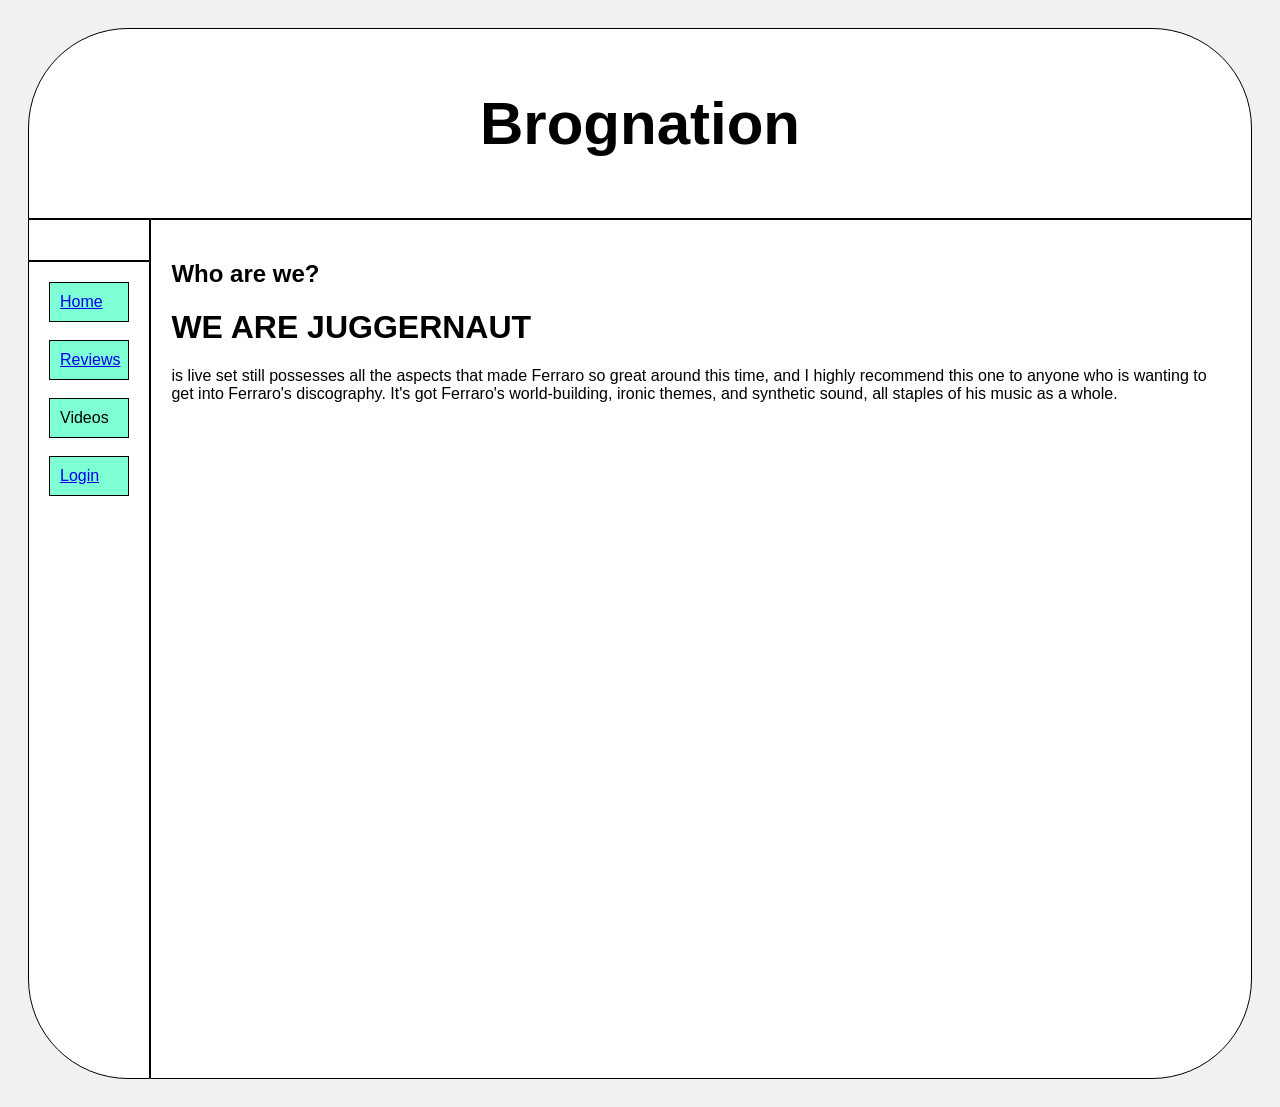
<file: index.html>
<!DOCTYPE html>
<html>
<head>
<title> BROGNATION </title>
<meta name="viewport" content="width=device-width, initial-scale=1">
<link rel="stylesheet" href="index.css">
</style>
</head>
<body>

<div class="header">
  <h2>Brognation</h2>
</div>

<div class="row">
  <div class="rightcolumn">
  <div class="rightcorner">
    <div class="about">
      <div>
        <h2>Who are we?</h2>
        <h1>WE ARE JUGGERNAUT</h1>
        is live set still possesses all the aspects that made Ferraro so great around this time, and I highly recommend this one to anyone who is wanting to get into Ferraro's discography. It's got Ferraro's world-building, ironic themes, and synthetic sound, all staples of his music as a whole.</p>
      </div>
    </div>
    </div>
  </div>
  <div class="leftcolumn">
    <div class="card"></div>
    <div class="leftcorner">
      <div class="button"><a href="index.html">Home</a></div><br>
      <div class="button"><a href="reviews.html">Reviews</a></div><br>
      <div class="button">Videos</div> <br>
      <div class="button"> <a href="login.html">Login</a></div>
      
    </div>
  </div>
</div>

</body>
</html>
</file>
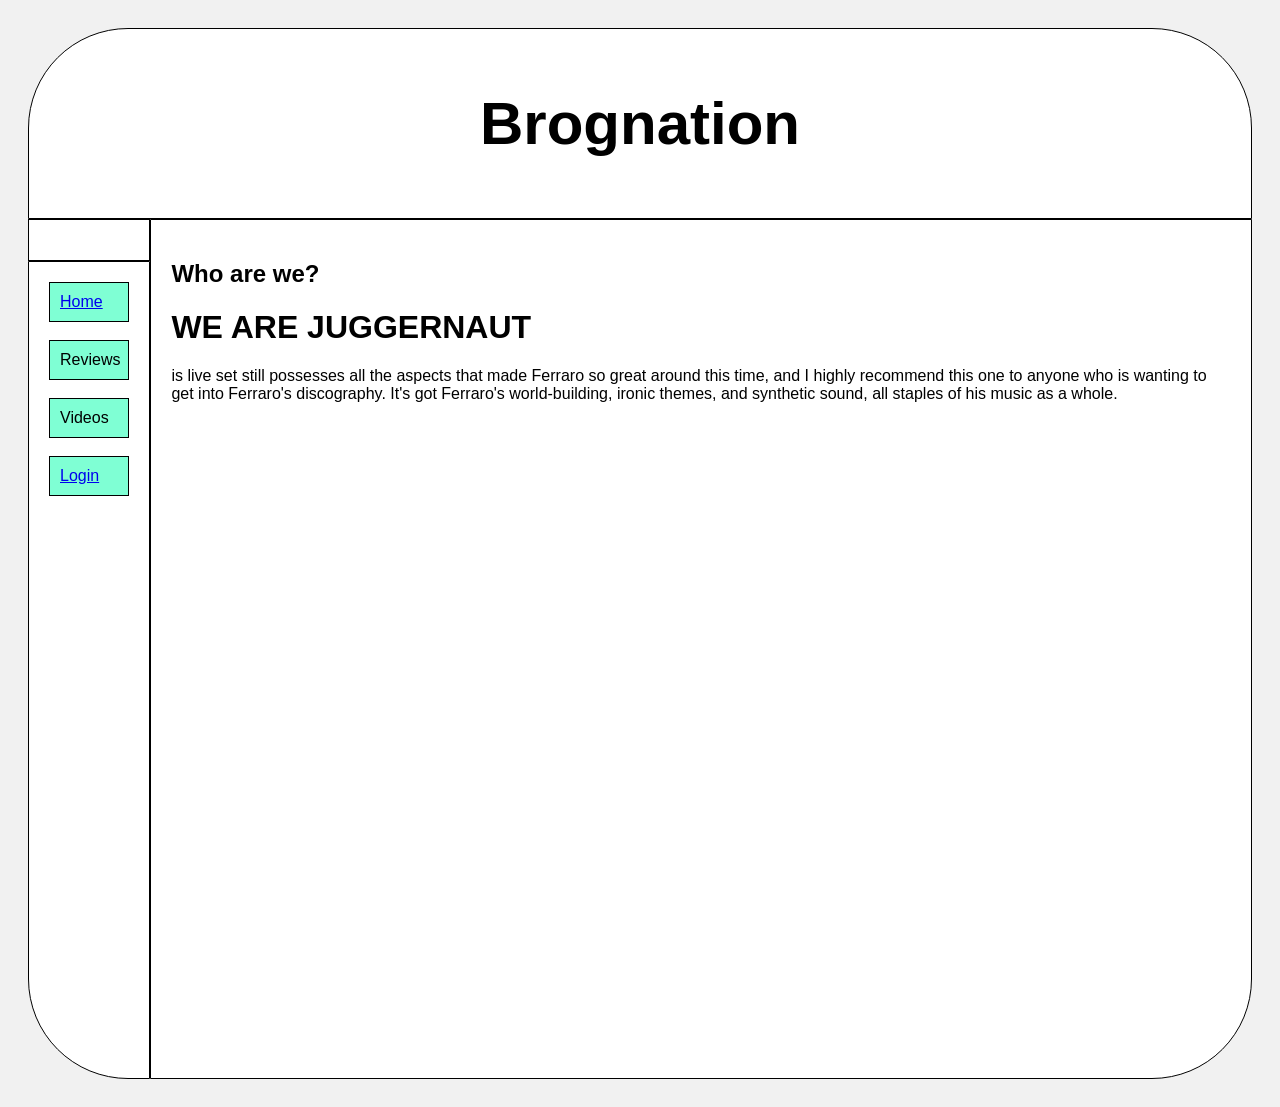
<file: aaa.html>
<!DOCTYPE html>
<html>
<head>
<title> BROGNATION </title>
<meta name="viewport" content="width=device-width, initial-scale=1">
<link rel="stylesheet" href="index.css">
</style>
</head>
<body>

<div class="header">
  <h2>Brognation</h2>
</div>

<div class="row">
  <div class="rightcolumn">
  <div class="rightcorner">
    <div class="about">
      <div>
        <h2>Who are we?</h2>
        <h1>WE ARE JUGGERNAUT</h1>
        is live set still possesses all the aspects that made Ferraro so great around this time, and I highly recommend this one to anyone who is wanting to get into Ferraro's discography. It's got Ferraro's world-building, ironic themes, and synthetic sound, all staples of his music as a whole.</p>
      </div>
    </div>
    </div>
  </div>
  <div class="leftcolumn">
    <div class="card"></div>
    <div class="leftcorner">
      <div class="button"><a href="aboutus.html">Home</a></div><br>
      <div class="button">Reviews</div><br>
      <div class="button">Videos</div> <br>
      <div class="button"> <a href="login.html">Login</a></div>
      
    </div>
  </div>
</div>

</body>
</html>
</file>
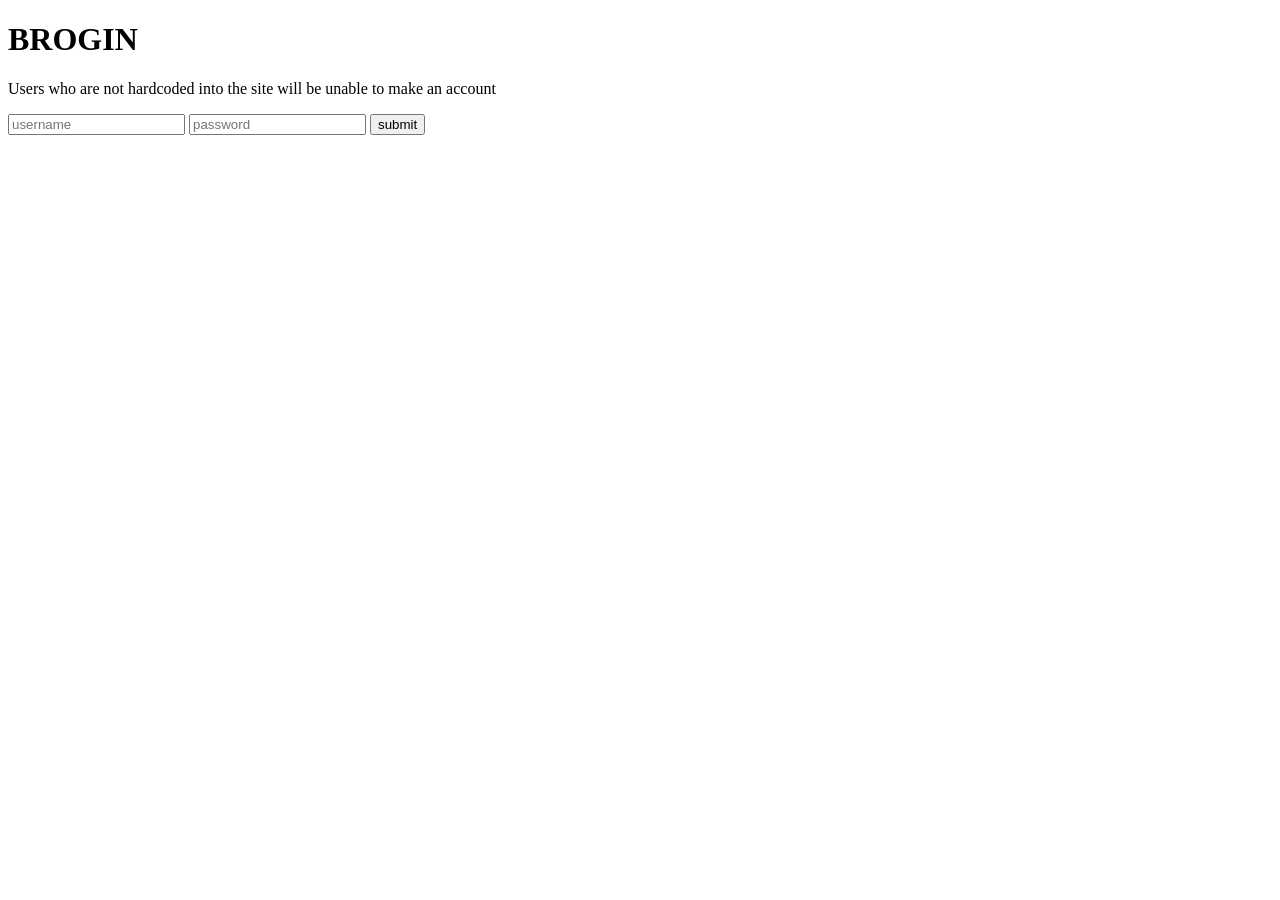
<file: login.html>
<!DOCTYPE html>
<head>
    <title>BROGIN</title>
    <meta name="viewport" content="width=device-width, initial-scale=1">
</head>
<body>
    <form name="login" onsubmit="return validateForm() ;" method="post">
        <h1>BROGIN</h1>
        <p>Users who are not hardcoded into the site will be unable to make an account</p>
        <input type="text" class="username" name="username" placeholder="username">
        <input type="password" class="password" name="password" placeholder="password">
        <input type="button" class="submit" value="submit" name="submit" onclick="validate()">
    </form>
    <p id="incorrect"></p>
    <script src="login.js"></script>
</body>
</file>
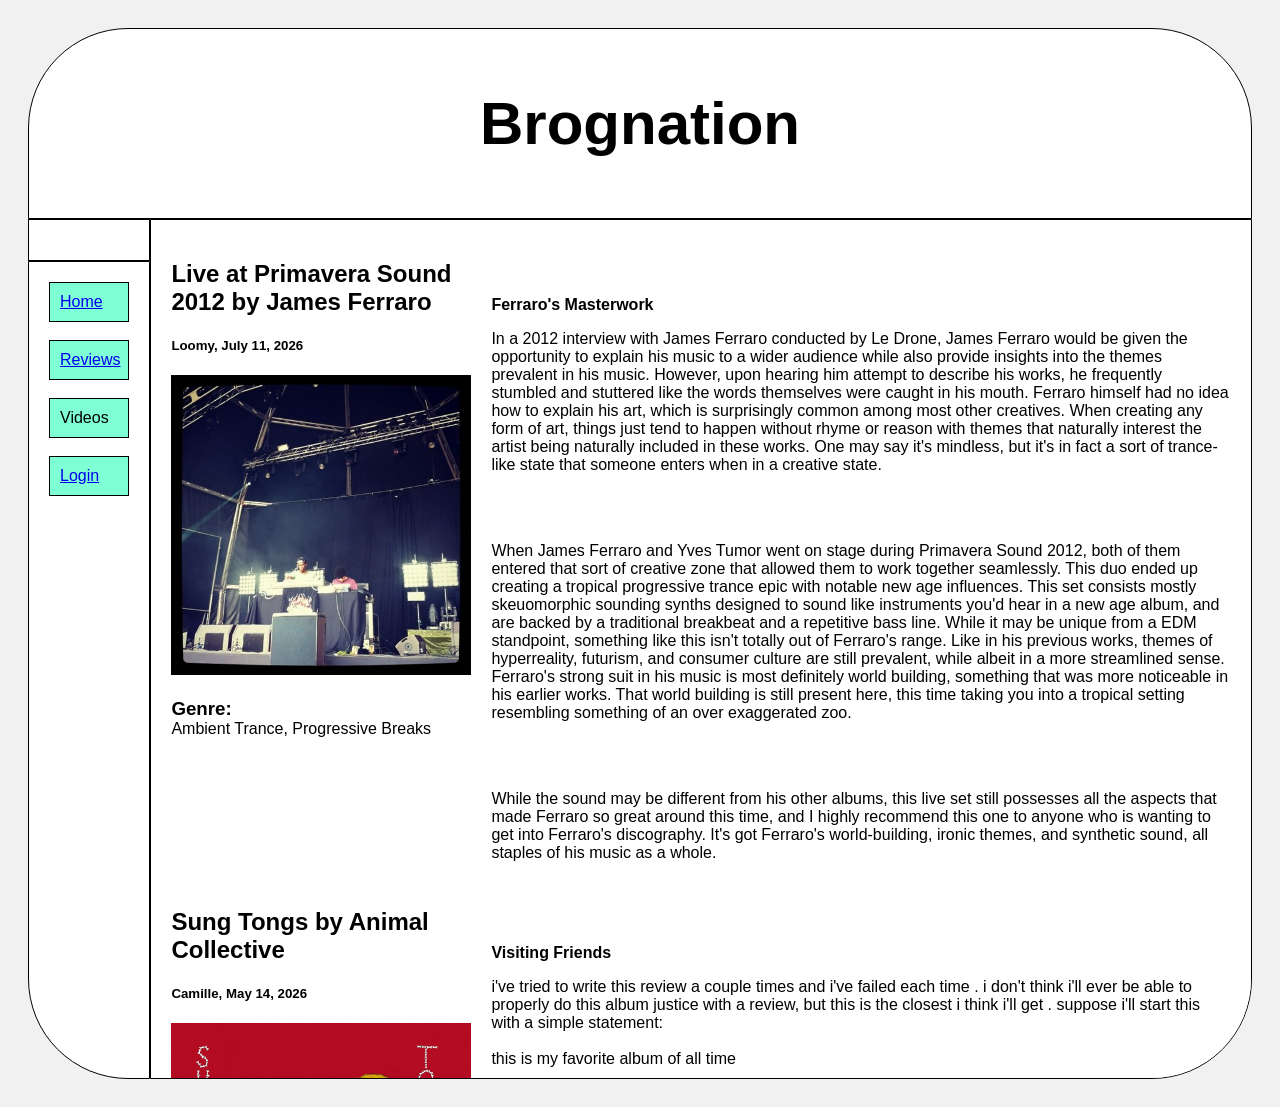
<file: reviews.html>
<!DOCTYPE html>
<html>
<head>
<title> BROGNATION </title>
<meta name="viewport" content="width=device-width, initial-scale=1">
<link rel="stylesheet" href="index.css">
</style>
</head>
<body>

<div class="header">
  <h2>Brognation</h2>
</div>

<div class="row">
  <div class="rightcolumn">
  <div class="rightcorner">
    <div class="review" style="margin-bottom: 10px;">
      <div class="info">
        <h2>Live at Primavera Sound 2012 by James Ferraro</h2>
        <h5>Loomy, July 11, 2026</h5>
        <img class="albumcover" src="Ferraro.jpg">
        <h3 style="margin-block-end: 0em">Genre:</h3>
        <p style="margin-block-start: 0em">Ambient Trance, Progressive Breaks</p>
      </div>
      <div class="sauce">
        <p><strong>Ferraro's Masterwork</strong></p>
        <p>In a 2012 interview with James Ferraro conducted by Le Drone, James Ferraro would be given the opportunity to explain his music to a wider audience while also provide insights into the themes prevalent in his music. However, upon hearing him attempt to describe his works, he frequently stumbled and stuttered like the words themselves were caught in his mouth. Ferraro himself had no idea how to explain his art, which is surprisingly common among most other creatives. When creating any form of art, things just tend to happen without rhyme or reason with themes that naturally interest the artist being naturally included in these works. One may say it's mindless, but it's in fact a sort of trance-like state that someone enters when in a creative state.</p><br><br>

        <p>When James Ferraro and Yves Tumor went on stage during Primavera Sound 2012, both of them entered that sort of creative zone that allowed them to work together seamlessly. This duo ended up creating a tropical progressive trance epic with notable new age influences. This set consists mostly skeuomorphic sounding synths designed to sound like instruments you'd hear in a new age album, and are backed by a traditional breakbeat and a repetitive bass line. While it may be unique from a EDM standpoint, something like this isn't totally out of Ferraro's range. Like in his previous works, themes of hyperreality, futurism, and consumer culture are still prevalent, while albeit in a more streamlined sense. Ferraro's strong suit in his music is most definitely world building, something that was more noticeable in his earlier works. That world building is still present here, this time taking you into a tropical setting resembling something of an over exaggerated zoo.</p><br><br>

        <p>While the sound may be different from his other albums, this live set still possesses all the aspects that made Ferraro so great around this time, and I highly recommend this one to anyone who is wanting to get into Ferraro's discography. It's got Ferraro's world-building, ironic themes, and synthetic sound, all staples of his music as a whole.</p>
      </div>
    </div>
    <div class="review" style="margin-bottom: 10px;">
      <div class="info">
        <h2>Sung Tongs by Animal Collective</h2>
        <h5>Camille, May 14, 2026</h5>
        <img class="albumcover" src="anco.jpg">
      </div>
      <div class="sauce">
        <p><strong>Visiting Friends</strong></p>
        <p>i've tried to write this review a couple times and i've failed each time . i don't think i'll ever be able to properly do this album justice with a review, but this is the closest i think i'll get . suppose i'll start this with a simple statement:<br><br>

        this is my favorite album of all time<br><br>
        
        there's something so comforting about this to me, something about the incredibly limited production and how anco manages to use it to its limits . something about how free this entire album feels too, so much creativity on display without being restrained by themselves .<br><br>
        
        this albums sound is idiosyncratic, and i fear it won't ever be replicated properly . again, the limited production being pushed to its limits and the sheer amount of creativity leads to something entirely unique, you can very much tell that they had fun making this album, especially on tracks like Who Could Win A Rabbit or We Tigers, where there is so much energy in the recordings at hand it's simply impossible for me to not join in with their whimsy<br><br>
        
        let me go a bit back to "you can very much tell that they had fun making this album" . because that's a sort of a mindset that i stand by in music . that you don't always need to make a grand artistic statement, you just simply need a vision for what you want to make and make it . don't compromise that vision, just do it . this is something i hold close to myself, even with my own musical endeavors .<br><br>
        
        while that alone is a big factor for why this is my favorite album of all time, there's another thing i want to talk about with this album: Visiting Friends<br><br>
        
        this song alone completely changed my life, and i doubt i'd even be alive had i not discovered it . i'm not too huge on reviewing music like this as it stems from bias a lot of the time, but i still want to share this .<br><br>
        
        i'll paint the picture for you . it was about 6 in the evening, and i was walking home after, funnily enough, visiting a friend . as i was walking back, i was listening to Visiting Friends . i was living in quite the depressive hole back then, my life was pretty much in shambles and i was lost .<br><br>
        
        i don't know what exactly clicked in my head that night, but listening to that song in that moment made me appreciate all the things that surrounded me . the cars passing by, the trees swaying in the wind, the birds flying together and singing, everything felt like it had a purpose .<br><br>
        
        there's a moment in the song at 8:11 where everything sort of "blooms" in the song . there's these odd vocal bits that appear throughout the song but only in that moment do they really shine . as if you're reflecting upon the past and your memories, but they're distorted as the time keeps passing in your head . that combined with the emotionally powerful free folk playing alongside it led to me feeling okay for once . okay as in for once i felt relief from everything else that was going on, and i was able to appreciate everything for once<br><br>
        
        i love everything about this album . i could go on forever about this album, i could go on about the more whimsical and joyous tracks like Winters Love or Sweet road, or the more hazy and mellow tracks like Kids On Holiday, Mouth Wooed Her and The Softest Voice . i'm almost definitely going to come back and edit this review with more things to say . however, as it stands, i've said everything i need to in this review . <br><br>
        
        with that said, i don't think anything in my life has quite had the impact that this album has had on me, and i am immensely thankful that this album exists and found me when i needed it most . this is everything i could ever want music to be: free <br><br>
        
        love</p>
      </div>
    </div>
    </div>
  </div>
  <div class="leftcolumn">
    <div class="card"></div>
    <div class="leftcorner">
      <div class="button"><a href="index.html">Home</a></div><br>
      <div class="button"><a href="reviews.html">Reviews</a></div><br>
      <div class="button">Videos</div> <br>
      <div class="button"> <a href="login.html">Login</a></div>
      
    </div>
  </div>
</div>

</body>
</html>
</file>
<file: index.css>
* {
  box-sizing: border-box;
}

/* Add a gray background color with some padding */
body {
  font-family: Arial;
  padding: 20px;
  background: #f1f1f1;
}

/* Header/Blog Title */
.header {
  padding: 10px;
  font-size: 40px;
  text-align: center;
  background: white;
  border-radius: 100px 100px 0px 0px;
  border: 1px solid black;
}
/* Header/Blog Title */
.header {
  padding: 10px;
  font-size: 40px;
  text-align: center;
  background: white;
  border-radius: 100px 100px 0px 0px;
  border: 1px solid black;
}

/* Create two unequal columns that floats next to each other */
/* Left column */
.rightcolumn {   
  flex: 1;
  float: right;
  width: 90%;
}

/* Right column */
.leftcolumn {
  flex: 1;
  float: left;
  width: 10%;
  overflow: hidden;
}

/* Fake image */
.fakeimg {
  background-color: #aaa;
  width: 100%;
  padding: 20px;
}

.button{
  background-color: aquamarine;
  width: 100%;
  text-align: left;
  padding: 10px;
  border: 1px solid;
}

/* Add a card effect for articles */
.card {
   background-color: white;
   border: 1px solid;
   padding: 20px;

}

.review {
  display: flex;
}

.about {
  display: flex;
}

.info {
  width: 300px;
}

.sauce {
  padding-left: 20px;
  padding-top: 40px;
}

.albumcover {
  width: 300px;
  height: 300px;
}

/* Clear floats after the columns */
.row:after {
  content: " ";
  display: flex;
  clear: both;
}
.leftcorner {
  background-color: white;
  border: 1px solid;
  padding: 20px;
  height: 818px; 
  border-radius: 0px 0px 0px 100px;
}
.rightcorner {
  background-color: white;
  border: 1px solid;
  padding: 20px;
  border-radius: 0px 0px 100px 0px;
  overflow-y: auto; 
  height: 860px;
}
/* Footer */
.footer {
  padding: 20px;
  text-align: center;
  background: #ddd;
  margin-top: 20px;
}

/* Responsive layout - when the screen is less than 800px wide, make the two columns stack on top of each other instead of next to each other */
@media screen and (max-width: 800px) {
  .leftcolumn, .rightcolumn {   
    width: 100%;
    padding: 0;
  }
}
</file>
